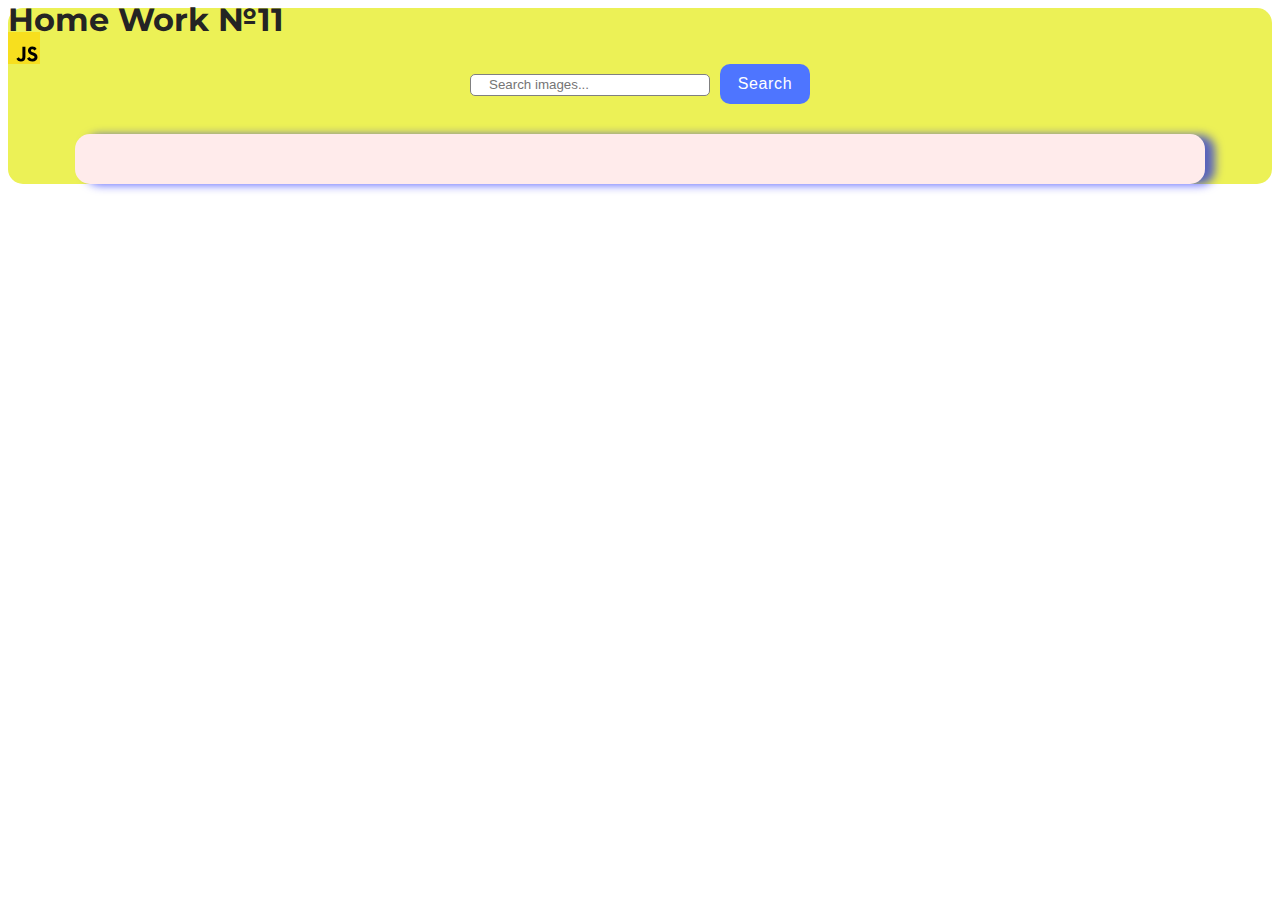
<file: src/index.html>
<!DOCTYPE html>
<html lang="en">
  <head>
    <meta charset="UTF-8" />
    <link rel="icon" type="image/svg+xml" href="/favicon.svg" />
    <meta name="viewport" content="width=device-width, initial-scale=1.0" />
    <link rel="preconnect" href="https://fonts.googleapis.com" />
    <link rel="preconnect" href="https://fonts.gstatic.com" crossorigin />
    <link
      href="https://fonts.googleapis.com/css2?family=Montserrat:wght@400;500&display=swap"
      rel="stylesheet"
    />
    <title>goit-js-hw-11</title>
    <link rel="stylesheet" href="./css/styles.css" />
  </head>
  <body>
    <load ="partials/header.html" />

    <section>
      <h1>Home Work №11</h1>
      <!-- Path to images as from index.html file -->
      <img src="./img/javascript.svg" alt="logo" />
    </section>

    <form class="search-form" autocomplete="on">
      <label>
        <input
          class="search-inp"
          type="text"
          name="query"
          placeholder="Search images..."
        />
      </label>
      <button class="search-btn" type="submit">Search</button>
    </form>
    <span class="loader"></span>
    <ul class="gallery"></ul>

    <script type="module" src="./main.js"></script>
  </body>
</html>
</file>
<file: src/css/styles.css>
/**
  |============================
  | include css partials with
  | default @import url()
  |============================
*/
@import url('./reset.css');
@import url('./header.css');

:root {
  font-family: Inter, Avenir, Helvetica, Arial, sans-serif;
  font-size: 16px;
  line-height: 24px;
  font-weight: 400;

  color: #242424;
  background-color: rgba(255, 255, 255, 0.87);

  font-synthesis: none;
  text-rendering: optimizeLegibility;
  -webkit-font-smoothing: antialiased;
  -moz-osx-font-smoothing: grayscale;
  -webkit-text-size-adjust: 100%;
}

* {
  box-sizing: border-box;
}

body {
  font-family: 'Montserrat', sans-serif;
  font-size: 16px;
  font-style: normal;
  background-color: #ecf156;
  border-radius: 15px;
}

.search-form {
  display: flex;
  gap: 10px;
  justify-content: center;
  align-items: center;
  margin-bottom: 30px;
}

.search-inp {
  width: 240px;
  height: 20px;
  border-radius: 5px;
  border: 1px solid #808080;
  outline: none;
  padding: 10px 18px;
}

.search-inp:hover {
  border: 1px solid #000;
}

.search-inp:focus {
  border: 1px solid #4e75ff;
}

.search-btn {
  color: #fff;
  font-size: 16px;
  font-weight: 500;
  letter-spacing: 0.04em;
  width: 90px;
  height: 40px;
  border-radius: 10px;
  background-color: #4e75ff;
  border: none;
  padding: 0;
}

.search-btn:hover,
.search-btn:focus {
  background-color: #6c8cff;
}

.gallery {
  display: flex;
  flex-wrap: wrap;
  gap: 25px;
  border-radius: 15px;
  max-width: 1130px;
  padding: 25px 160px;
  background-color: #ffebeb;
  margin: auto;
  box-shadow: 10px 1px 10px rgba(0, 13, 251, 0.627);
}

.gallery-item {
  flex-basis: calc((100% - 48 px) / 3);
  transition: transform 250ms ease-in-out;
  background-color: #fafafa;
  box-shadow: 0px 2px 1px rgba(46, 47, 66, 0.08),
    0px 1px 1px rgba(46, 47, 66, 0.16), 0px 1px 6px rgba(46, 47, 66, 0.08);
}

.gallery-item:hover {
  transform: scale(1.1);
}

.gallery-image {
  width: 360px;
  height: 200px;
}

.gallery-descr {
  font-size: 15px;
  letter-spacing: 0.02em;
  width: 360px;
  text-align: center;
}

.descr-span {
  font-weight: 500;
}

.error-svg {
  background-image: url(../img/error.svg);
}

.descr-span {
  font-weight: bold;
  color: #f7050593;
  text-decoration: underline;
}

.gallery-descr {
  font-weight: bold;
  color: #524e4e;
}

/* Loader */

.loader {
  width: 100%;
  height: 4.8px;
  display: none;
  position: relative;
  background: rgba(0, 0, 0, 0.15);
  overflow: hidden;
}

.loader::after {
  content: '';
  width: 1000px;
  height: 2px;
  background-color: #0037fe;
  position: absolute;
  top: 0;
  left: 0;
  box-sizing: border-box;
  animation: animloader 2s linear infinite;
}

@keyframes animloader {
  0% {
    left: 0;
    transform: translateX(-100%);
  }

  100% {
    left: 100%;
    transform: translateX(0%);
  }
}
</file>
